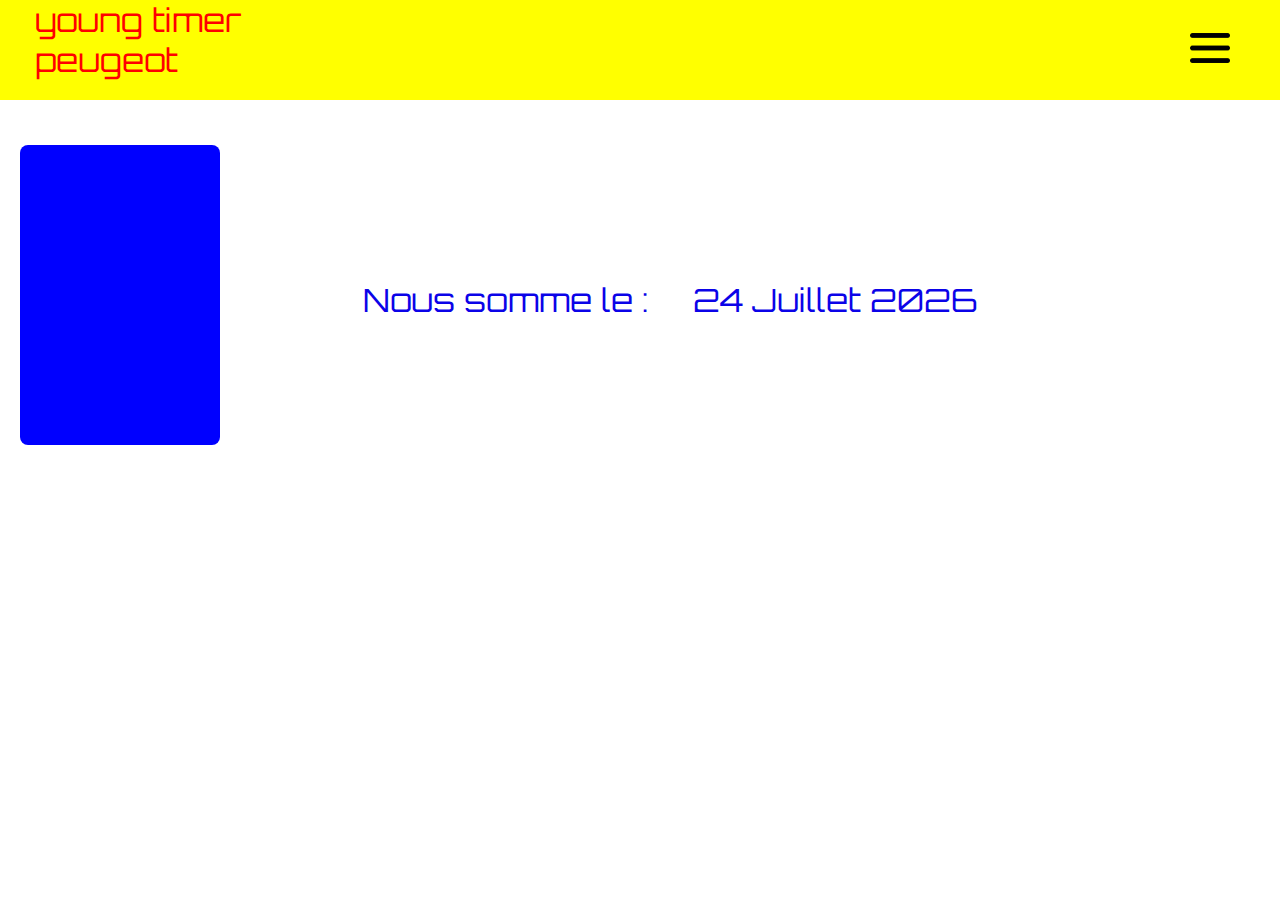
<file: html/fiche-produits.html>
<!DOCTYPE html>
<html lang="en">
<head>
    <meta charset="UTF-8">
    <meta name="viewport" content="width=device-width, initial-scale=1.0">
    <link href="https://cdn.jsdelivr.net/npm/bootstrap@5.3.1/dist/css/bootstrap.min.css" rel="stylesheet" integrity="sha384-4bw+/aepP/YC94hEpVNVgiZdgIC5+VKNBQNGCHeKRQN+PtmoHDEXuppvnDJzQIu9" crossorigin="anonymous">
    <link rel="stylesheet" href="../css/fiche-produits.css">
    <title>Young timer Peugeot</title>
</head>
<body>
    <nav class="navbar">
        <a href="#" class="navbar-brand"> young timer<br> peugeot</a>
        <div class="nav-link">
            <ul>
                <li id="accueil" ><a href="#">Accueil</a></li>
                <li id="annonces-peugeot" ><a href="#">Annonces</a></li>
                <li id="fiche-technique" onclick="loadDoc()"><a href="#">Fiche Techniques</a></li>
            </ul>
        </div>
            <a href="#"><img type="btn" class="menu" src="../images/menu_4204600.png"></a>
        </nav>

        <div id="drop-down">
            <ul class="menu-drop">
                <li id="accueil-drop" ><a href="#">Accueil</a></li>
                <li id="annonces-peugeot-drop" ><a href="#">Annonces</a></li>
                <li id="fiche-technique-drop" onclick="loadDoc()"><a href="#">Fiche-Techniques</a></li>
            </ul>
        </div>

        <section class="date-heure">
            Nous somme le : 
            <div id="date"></div>
        </section>

        <article id="fiche">
        </article>
        

            <label id="annonces-input"  name="automobiles">choix de votre bolide :</label>
            <select id="annonces-option" name="voiture" id="voiture">
                <option value="">--Auto--</option>
                <option value="106" id="106">106</option>
                <option value="205" id="205">205</option>
                <option value="305" id="305">305</option>
                <option value="405" id="405">405</option>
                <option value="505" id="505">505</option>
            </select>


        <section id="container-annonces ">

          <div class="card-annonce un" >
        <p class="titre" >106 1.1L</p>

            <img class="voitures-annonces" src="../images/peugeot-405-mi-16-phase-1-de-1989.jpg">
        <div class="card-text">
            <p >Marque : Peugoet<br>Modele : 405<br>Année : 1990<br>Carburant : essence<br><br>Kilometrage : 148 523
            <br>Cylindrées : 2L<br> CV : 130</p>
        </div>
        
          </div>
       <div class="card-annonce cinq" >
        <p class="titre" >505 GR</p>
       
            <img class="voitures-annonces" src="../images/peugeot-405-mi-16-phase-1-de-1989.jpg" > 
        
        <div class="card-text">
            <p >Marque : Peugoet<br>Modele : 405<br>Année : 1990<br>Carburant : essence<br><br>Kilometrage : 148 523
            <br>Cylindrées : 2L<br> CV : 130</p>
        </div>
        
       </div>
       <div class="card-annonce un" >
        <p class="titre" >106 1.1L</p>       
                    
            <img class="voitures-annonces" src="../images/peugeot-405-mi-16-phase-1-de-1989.jpg">
        
        <div class="card-text">
            <p >Marque : Peugoet<br>Modele : 405<br>Année : 1990<br>Carburant : essence<br><br>Kilometrage : 148 523
            <br> Cylindrées : 2L <br> CV : 130</p>
        </div>
        
       </div>
       <div class="card-annonce deux" >
        <p class="titre">205 GTI</p>
        
            <img class="voitures-annonces" src="../images/peugeot-405-mi-16-phase-1-de-1989.jpg">
        
        <div class="card-text">
            <p >Marque : Peugoet<br>Modele : 405<br>Année : 1990<br>Carburant : essence<br><br>Kilometrage : 148 523
            <br>Cylindrées : 2L<br> CV : 130</p>
        </div>
        
       </div>
       <div class="card-annonce trois" >
        <p class="titre" >305 GTI</p>
        
            <img class="voitures-annonces" src="../images/peugeot-405-mi-16-phase-1-de-1989.jpg">
        
        <div class="card-text">
            <p >Marque : Peugoet<br>Modele : 405<br>Année : 1990<br>Carburant : essence<br><br>Kilometrage : 148 523
            <br>Cylindrées : 2L<br> CV : 130</p>
        </div>
        
       </div>
       <div class="card-annonce deux" >
        <p class="titre" >205 RALLYE</p>
        
            <img class="voitures-annonces" src="../images/peugeot-405-mi-16-phase-1-de-1989.jpg">
        
        <div class="card-text">
            <p >Marque : Peugoet<br>Modele : 405<br>Année : 1990<br>Carburant : essence<br><br>Kilometrage : 148 523
            <br>Cylindrées : 2L<br> CV : 130</p>
        </div>
        
       </div>
       <div class="card-annonce quatre" >
        <p class="titre" >405 MI16</p>
        
            <img class="voitures-annonces" src="../images/peugeot-405-mi-16-phase-1-de-1989.jpg">
        
        <div class="card-text">
            <p >Marque : Peugoet<br>Modele : 405<br>Année : 1990<br>Carburant : essence<br><br>Kilometrage : 148 523
            <br>Cylindrées : 2L<br> CV : 130</p>
        </div>
        
       </div>
       <div class="card-annonce un" >
        <p class="titre" >106 RALLYE</p>
       
            <img class="voitures-annonces" src="../images/peugeot-405-mi-16-phase-1-de-1989.jpg">
        
        <div class="card-text">
            <p >Marque : Peugoet<br>Modele : 405<br>Année : 1990<br>Carburant : essence<br><br>Kilometrage : 148 523
            <br>Cylindrées : 2L<br> CV : 130</p>
        </div>
        
       </div>
       <div class="card-annonce cinq" >
        <p class="titre" >505 GTI</p>
        
            <img class="voitures-annonces" src="../images/peugeot-405-mi-16-phase-1-de-1989.jpg">
       
        <div class="card-text">
            <p >Marque : Peugoet<br>Modele : 405<br>Année : 1990<br>Carburant : essence<br><br>Kilometrage : 148 523
            <br>Cylindrées : 2L<br> CV : 130</p>
        </div>
        
       </div>
       <div class="card-annonce cinq" >
        <p class="titre" >505 GTI</p>
        
            <img class="voitures-annonces" src="../images/peugeot-405-mi-16-phase-1-de-1989.jpg">
        
        <div class="card-text">
            <p >Marque : Peugoet<br>Modele : 405<br>Année : 1990<br>Carburant : essence<br><br>Kilometrage : 148 523
            <br>Cylindrées : 2L<br> CV : 130</p>
        </div>
        
       </div>
       <div class="card-annonce un" >
        <p class="titre" >106 RALLYE</p>
        
            <img class="voitures-annonces" src="../images/peugeot-405-mi-16-phase-1-de-1989.jpg">
        
        <div class="card-text">
            <p >Marque : Peugoet<br>Modele : 405<br>Année : 1990<br>Carburant : essence<br><br>Kilometrage : 148 523
            <br>Cylindrées : 2L<br> CV : 130</p>
        </div>
        
       </div>
       <div class="card-annonce quatre" >
        <p class="titre" >405 MI16</p>
       
            <img class="voitures-annonces" src="../images/peugeot-405-mi-16-phase-1-de-1989.jpg">
       
        <div class="card-text">
            <p >Marque : Peugoet<br>Modele : 405<br>Année : 1990<br>Carburant : essence<br><br>Kilometrage : 148 523
            <br>Cylindrées : 2L<br> CV : 130</p>
        </div>
        
       </div>
       <div class="card-annonce deux" >
        <p class="titre" >205 RALLYE</p>
        
            <img class="voitures-annonces" src="../images/peugeot-405-mi-16-phase-1-de-1989.jpg">
        
        <div class="card-text">
            <p >Marque : Peugoet<br>Modele : 405<br>Année : 1990<br>Carburant : essence<br><br>Kilometrage : 148 523
            <br>Cylindrées : 2L<br> CV : 130</p>
        </div>
        
       </div>
       <div class="card-annonce trois" >
        <p class="titre" >305 GR</p>
        
            <img class="voitures-annonces" src="../images/peugeot-405-mi-16-phase-1-de-1989.jpg">
       
        <div class="card-text">
            <p >Marque : Peugoet<br>Modele : 405<br>Année : 1990<br>Carburant : essence<br><br>Kilometrage : 148 523
            <br>Cylindrées : 2L<br> CV : 130</p>
        </div>
        
       </div>
       <div class="card-annonce trois" >
        <p class="titre" >305 GR</p>
       
            <img class="voitures-annonces" src="../images/peugeot-405-mi-16-phase-1-de-1989.jpg">
        
        <div class="card-text">
            <p >Marque : Peugoet<br>Modele : 405<br>Année : 1990<br>Carburant : essence<br><br>Kilometrage : 148 523
            <br>Cylindrées : 2L<br> CV : 130</p>
        </div>
        
       </div>
       <div class="card-annonce deux" >
        <p class="titre" >205 GTI</p>
       
            <img class="voitures-annonces" src="../images/peugeot-405-mi-16-phase-1-de-1989.jpg">
        
        <div class="card-text">
            <p >Marque : Peugoet<br>Modele : 405<br>Année : 1990<br>Carburant : essence<br><br>Kilometrage : 148 523
            <br>Cylindrées : 2L<br> CV : 130</p>
        </div>
        
       </div>
       <div class="card-annonce quatre" >
        <p class="titre" >405 MI16</p>
        
            <img class="voitures-annonces" src="../images/peugeot-405-mi-16-phase-1-de-1989.jpg">
        
        <div class="card-text">
            <p>Marque : Peugoet<br>Modele : 405<br>Année : 1990<br>Carburant : essence<br><br>Kilometrage : 148 523
            <br>Cylindrées : 2L<br> CV : 130</p>
        </div>
        
       </div>
       <div class="card-annonce un" >
        <p class="titre" >106 RALLYE</p>
        
            <img class="voitures-annonces" src="../images/peugeot-405-mi-16-phase-1-de-1989.jpg">
       
        <div class="card-text">
            <p class="description">Marque : Peugoet<br>Modele : 405<br>Année : 1990<br>Carburant : essence<br><br>Kilometrage : 148 523
            <br>Cylindrées : 2L<br> CV : 130</p>
        </div>
</section>
</div>
<script src="https://code.jquery.com/jquery-3.6.0.min.js"></script>
<script src="../js/content.js"></script>
        
</body>
</html>
</file>
<file: css/fiche-produits.css>
@import url('https://fonts.googleapis.com/css2?family=Black+Ops+One&family=Open+Sans&family=Orbitron:wght@500;700&family=Oswald&display=swap');

*{
    margin: 0px;
    padding: 0px;
    text-decoration: none;
    list-style: none;
}

#drop-down{

    margin-top: 5vh;
    border-radius: 8px;
    width: 200px;
    height: 300px;
    margin-left: 20px;
    position: fixed;
    background: blue;

}
 .menu-drop{

    display: none;
    margin-top: 30px;
    
 }

 .menu-drop a{
    color: white;
    font-size: 1.3em;
   
  }

 
 

body{
    font-family: 'Orbitron', sans-serif; 
}


.navbar{
    display: flex;
    justify-content: space-between;
    background: yellow;
    align-items: center;

}

 a{
    color: red;
    text-decoration: none;
     
}

li{

    margin-right: 35px;
}

.navbar-brand{
    display: flex;
    align-items: center;
    margin-left: 35px;
    font-size: 2rem;
    color: red;
    margin-bottom: 20px;
}


 ul{
    display: flex;
    align-items: center;
 }

 
 select{
    margin-top: 20px;
    
 }

 label{
    margin-left: 20px;
 }

 section{
    display: flex;
    flex-wrap: wrap;
     max-width: 700px;
     margin: auto;
   
 }


  .card-annonce {
    margin-top: 20px;
    margin-left: 20px;
    border: 3px solid blue;
    border-radius: 10px;
    text-align: center;
    width: 20vw;
    display: none;
 }

 #annonces-input{

    display: none;
 }

 #annonces-option{

    display: none;
 }
 .description-annonces{

    display: flex;
}

.card-annonce:hover{

    box-shadow: 10px 10px 5px grey;
}




.card-text{
    margin-top: 10px;
    font-size: 0.8em;
}

 .titre{
    color: rgb(10, 227, 10);
}

article{
    display: flex;
    justify-content: space-around;
    flex-direction: column;
    margin-left: 20%;
    
}
.card-container{
    margin-top: 30px;
    width: 60vw;
    height: 60vh;
}

#fiche{

   align-items: center;
   margin-left: -5vw;
   

}

img{
    width: 19.8vw;
   
}


.card{
    width: 30vw;
    border-radius: 12px;
    margin-top: 20px;
    border: 1px solid green;
}

 .card:hover{

    box-shadow: 10px 10px 5px gray;
    border: solid blue;

    strong{
        color: green;
    }
}

.card-text-ft{

    margin-left: 20px;
    margin-bottom: 20px;

}
   
   .ft{
    border-radius: 12px;
    width: 30vw;
    
   }
     strong{

        color: blue;
    }

   .date-heure {
    display: flex;
    justify-content: space-evenly;
    margin-top: 20vh;
    font-size: 2rem;
    color: rgb(11, 3, 232);
    margin-left: 25%;
    
   }
   

@media(max-width: 1224px){

    .card-annonce {

        width: 35vw;
        margin-top: 40px;
        margin: auto;
    }

    img{

        width: 34.9vw;
    }
    
}

@media (max-width: 1300px) {

    .nav-link{
    display: none;

    }

     .menu{
        height: 40px;
        width: 40px;
        margin-right: 50px;
        
     }
   
}



@media(min-width: 1299px) {

     .menu{
        display: none;
    }
    #drop-down{

        display: none;
    }
}

@media(max-width: 1225px){

    section{

        flex-direction: column;
    }

    .card-annonce{

        margin-top: 20px;
    }
}


@media(max-width: 950px){

    .card{

        width: 55vw;
        
    }
}
</file>
